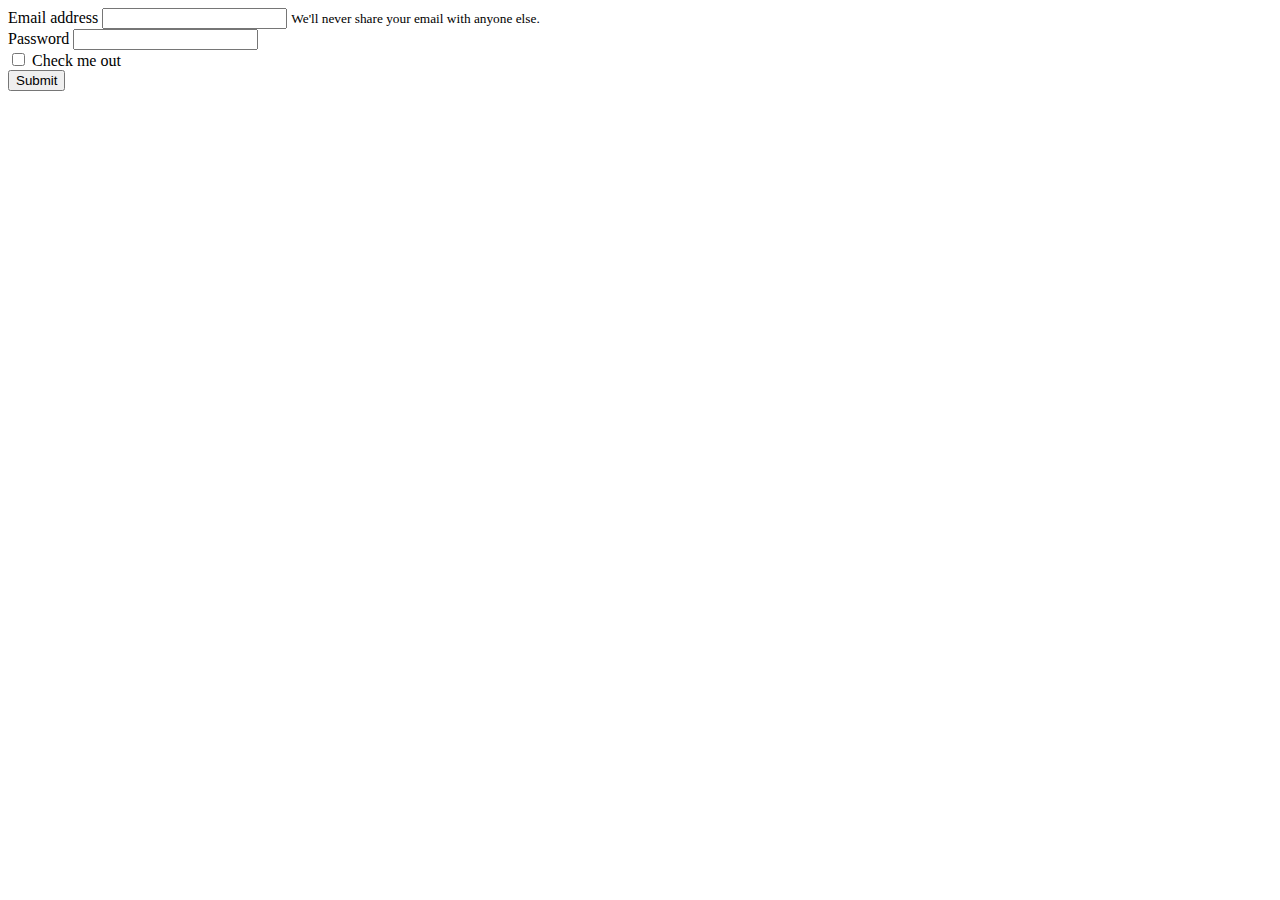
<file: basics/bootstrap/basic/Bootstrap_Project_Signup.html>
<!DOCTYPE html>
<html>
  <head>
    <meta charset="utf-8">
    <title>Project</title>
    <!-- Bootstrap CSS, JS, and jQuery -->
    <link rel="stylesheet" href="https://stackpath.bootstrapcdn.com/bootstrap/4.1.1/css/bootstrap.min.css" integrity="sha384-WskhaSGFgHYWDcbwN70/dfYBj47jz9qbsMId/iRN3ewGhXQFZCSftd1LZCfmhktB" crossorigin="anonymous">
    <script src="https://code.jquery.com/jquery-3.3.1.slim.min.js" integrity="sha384-q8i/X+965DzO0rT7abK41JStQIAqVgRVzpbzo5smXKp4YfRvH+8abtTE1Pi6jizo" crossorigin="anonymous"></script>
    <script src="https://cdnjs.cloudflare.com/ajax/libs/popper.js/1.14.3/umd/popper.min.js" integrity="sha384-ZMP7rVo3mIykV+2+9J3UJ46jBk0WLaUAdn689aCwoqbBJiSnjAK/l8WvCWPIPm49" crossorigin="anonymous"></script>
    <script src="https://stackpath.bootstrapcdn.com/bootstrap/4.1.1/js/bootstrap.min.js" integrity="sha384-smHYKdLADwkXOn1EmN1qk/HfnUcbVRZyYmZ4qpPea6sjB/pTJ0euyQp0Mk8ck+5T" crossorigin="anonymous"></script>
</head>
  <body>
      <div class="container">
        <div class="jumbotron">
          <form>
            <div class="form-group">
              <label for="exampleInputEmail1">Email address</label>
              <input type="email" class="form-control" id="exampleInputEmail1" aria-describedby="emailHelp">
              <small id="emailHelp" class="form-text text-muted">We'll never share your email with anyone else.</small>
            </div>
            <div class="form-group">
              <label for="exampleInputPassword1">Password</label>
              <input type="password" class="form-control" id="exampleInputPassword1">
            </div>
            <div class="form-group form-check">
              <input type="checkbox" class="form-check-input" id="exampleCheck1">
              <label class="form-check-label" for="exampleCheck1">Check me out</label>
            </div>
            <button type="submit" class="btn btn-primary">Submit</button>
          </form>
        </div>
    </div>

  <!-- COPY AND PASTE YOUR NAVBAR FROM THE OTHER PAGE HERE AS WELL! -->




  </body>
</html>
</file>
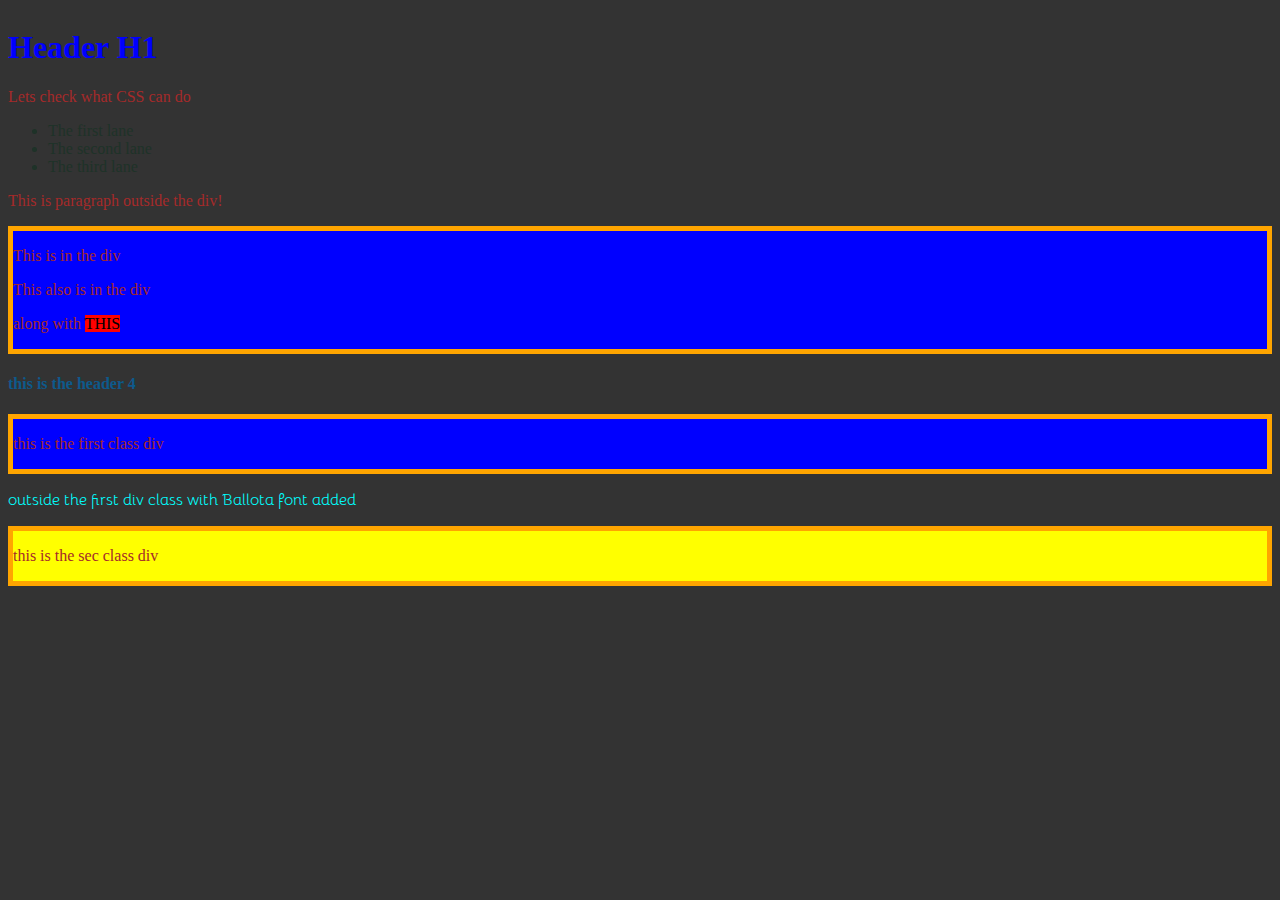
<file: basics/css/basic/basic_css.html>
<!DOCTYPE html>
<html lang="en" dir="ltr">
    <head>
        <title>Basic CSS lessons</title>
        <link rel="stylesheet" href="base.css">
        <link href="https://fonts.googleapis.com/css?family=Bellota&display=swap" rel="stylesheet">
    </head>
    <body>
        <h1>Header H1</h1>
        <p>Lets check what CSS can do</p>
        <ul>
            <li>The first lane</li>
            <li>The second lane</li>
            <li>The third lane</li>
        </ul>
        <p>This is paragraph outside the div!</p>
        <div>
            <p>This is in the div</p>
            <p>This also is in the div</p>
            <p> along with <span>THIS</span></p>
        </div>
        <h4> this is the header 4</h4>
        <div class="first_class">
            <p> this is the first class div</p>
        </div>
        <p id="first_id"> outside the first div class with Ballota font added</p>
        <div class="sec_class">
            <p> this is the sec class div</p>
        </div>
    </body>
</html>
</file>
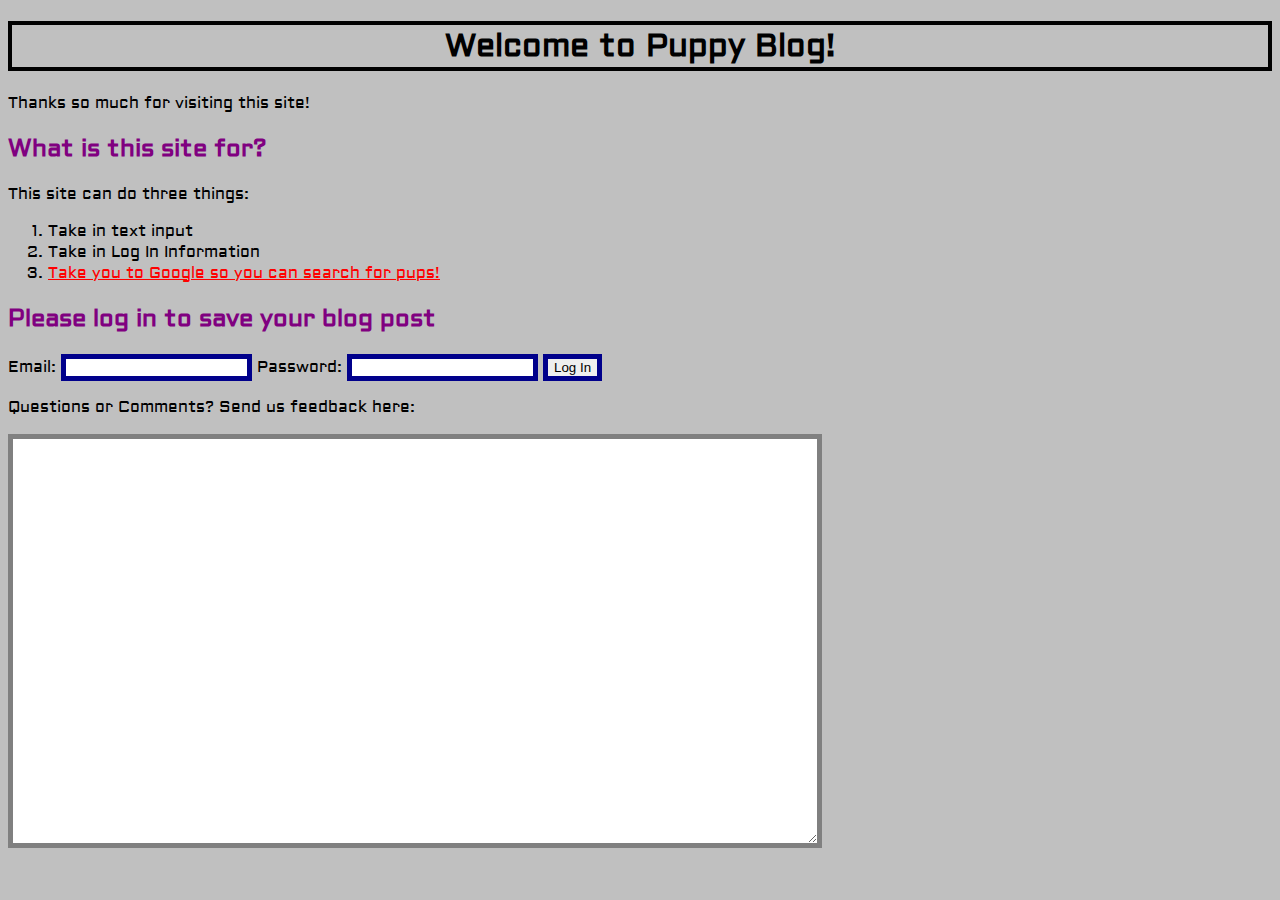
<file: basics/css/basic/CSS_Assessment.html>
<!-- Welcome to your CSS Level One Assessment Test!

For this test, edit the CSS file and complete the commented tasks below!
You won't be editing and html, but the css file is linked to the html file.
Watch the video lecture for more info on this! -->
<!DOCTYPE html>
<html>
  <head>
    <meta charset="utf-8">
    <title>Assessment Test CSS</title>
    <link rel="stylesheet" href="CSS_Assessment.css">
    <link href="https://fonts.googleapis.com/css?family=Aldrich|Fredoka+One" rel="stylesheet">
  </head>
  <body>
    <h1>Welcome to Puppy Blog!</h1>

    <div class="someclass">
      <p>Thanks so much for visiting this site!</p>
    </div>

    <h2>What is this site for?</h2>
    <p>This site can do three things:</p>
    <ol>
      <li>Take in text input</li>
      <li>Take in Log In Information</li>
      <li><a href="http://www.google.com">Take you to Google so you can search for pups!</a></li>
    </ol>


    <h2>Please log in to save your blog post</h2>

    <form class="loginForm" method="get">
      <label for="mail">Email: </label>
      <input type="email" id="mail" value="">

      <label for="pass">Password: </label>
      <input type="password" id="pass" value="">

      <input type="submit" name="" value="Log In">


    </form>

    <div class="exit">



    <p>Questions or Comments? Send us feedback here:</p>

    <textarea id="textblock" name="name" rows="8" cols="80"></textarea>

    </div>



  </body>
</html>
</file>
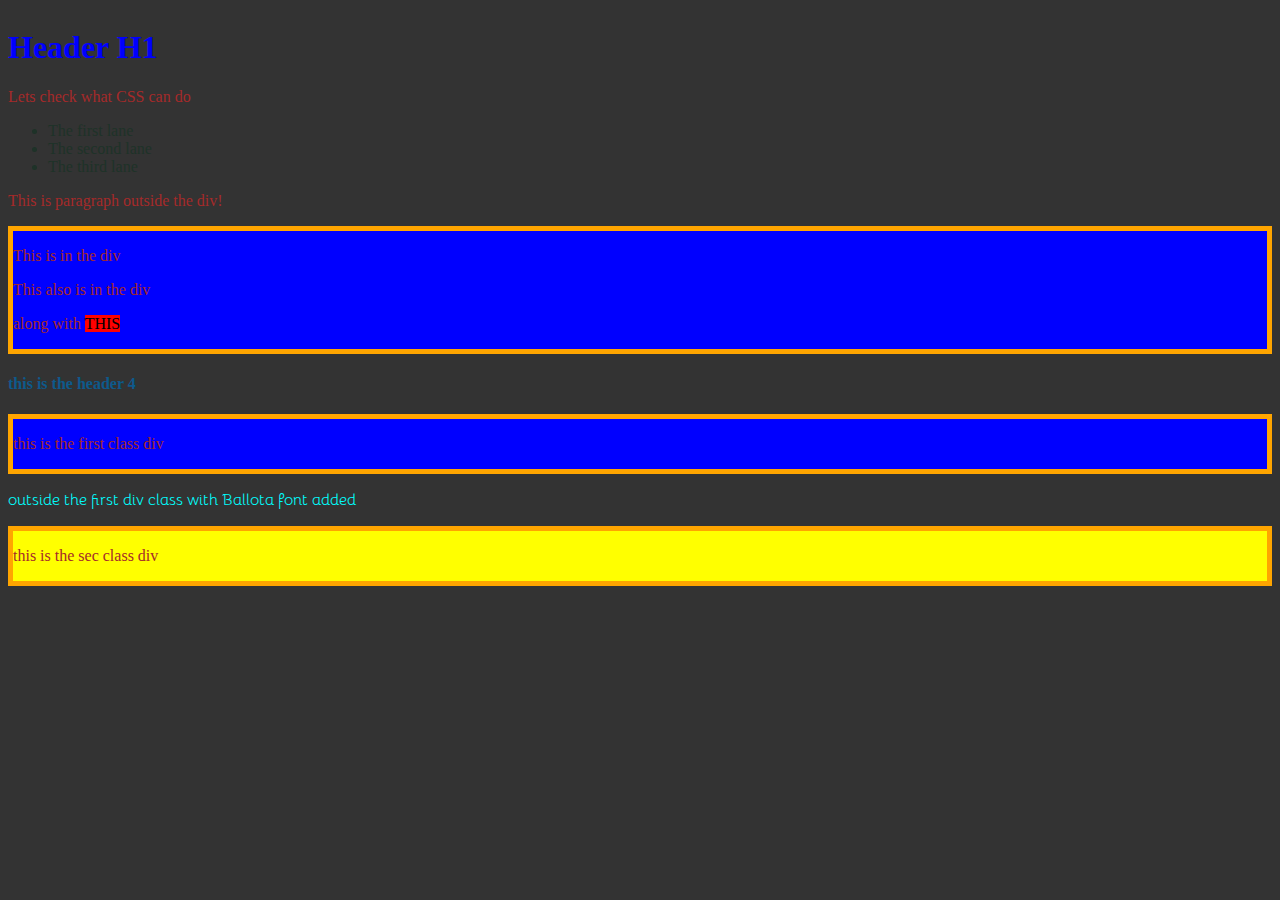
<file: basics/html/basic/basic_css.html>
<!DOCTYPE html>
<html lang="en" dir="ltr">
    <head>
        <title>Basic CSS lessons</title>
        <link rel="stylesheet" href="../../css/basic/base.css">
        <link href="https://fonts.googleapis.com/css?family=Bellota&display=swap" rel="stylesheet">
    </head>
    <body>
        <h1>Header H1</h1>
        <p>Lets check what CSS can do</p>
        <ul>
            <li>The first lane</li>
            <li>The second lane</li>
            <li>The third lane</li>
        </ul>
        <p>This is paragraph outside the div!</p>
        <div>
            <p>This is in the div</p>
            <p>This also is in the div</p>
            <p> along with <span>THIS</span></p>
        </div>
        <h4> this is the header 4</h4>
        <div class="first_class">
            <p> this is the first class div</p>
        </div>
        <p id="first_id"> outside the first div class with Ballota font added</p>
        <div class="sec_class">
            <p> this is the sec class div</p>
        </div>
    </body>
</html>
</file>
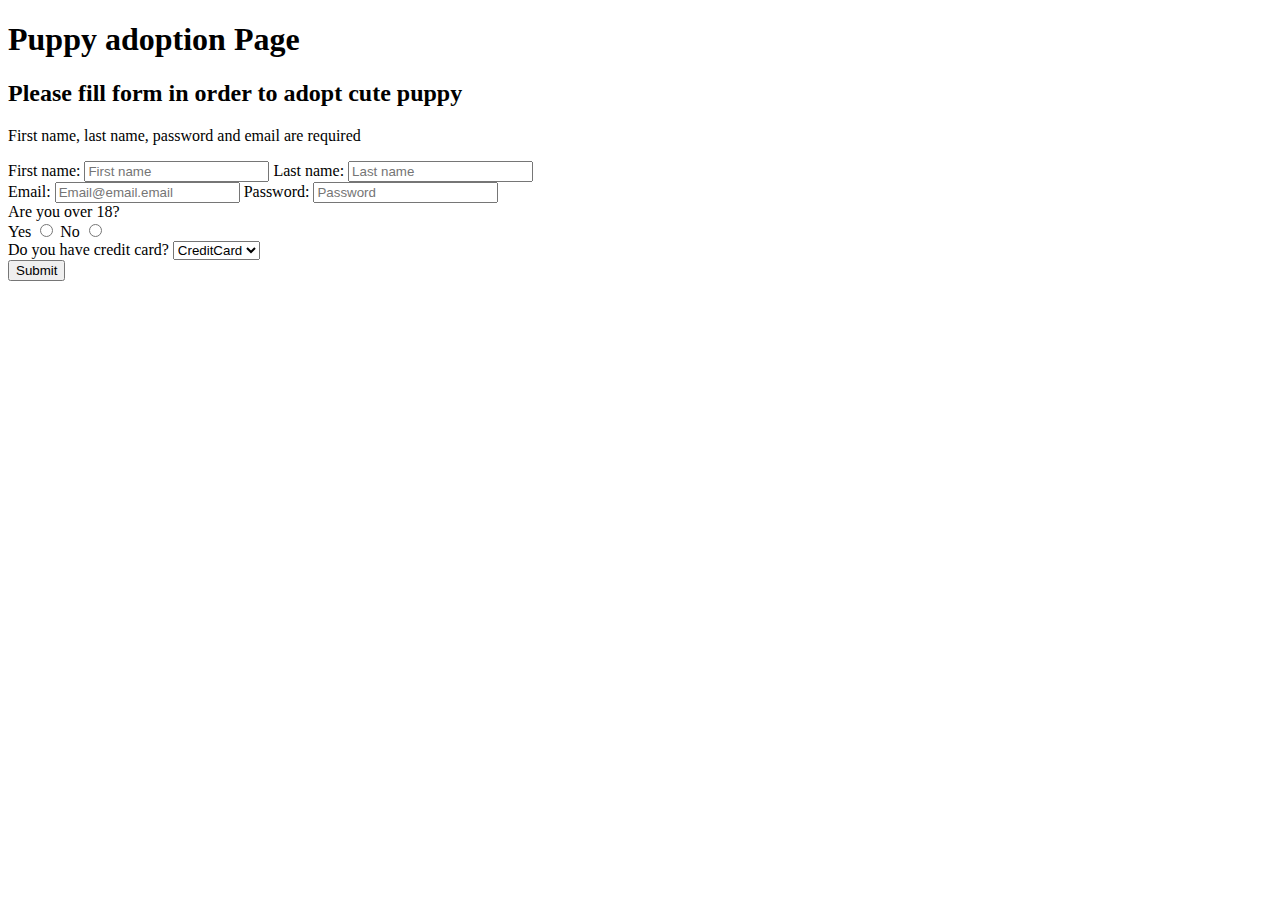
<file: basics/html/basic/basic_dog_adoption.html>
<!DOCTYPE html>
<html lang="en" dir="ltr">
    <head>
        <meta charset="utf-8">
        <title> Dog Adoption</title>
    </head>
    <body>
        <h1>Puppy adoption Page</h1>
        <h2>Please fill form in order to adopt cute puppy</h2>
        <p>First name, last name, password and email are required</p>
        <form method="get">
            <label for="first_name_tag">First name:</label>
            <input type="text" id="first_name_tag" name="first_name" placeholder="First name">

            <label for="last_name_tag">Last name:</label>
            <input type="text" id="last_name_tag" name="last_name" placeholder="Last name">
            </br>
            <label for="email_tag">Email:</label>
            <input type="email" id="email_tag" name="email" placeholder="Email@email.email">

            <label for="password_tag">Password:</label>
            <input type="password" id="password_tag" name="password" placeholder="Password">
            </br>
            Are you over 18?</br>
            <label for="yes_tag">Yes</label>
            <input type="radio" id="yes_tag" name="age" value="yes">

            <label for="no_tag">No</label>
            <input type="radio" id="no_tag" name="age" value="no">
            </br>
            Do you have credit card?
            <select name="Card">
                <option value="CreditCard">CreditCard</option>
                <option value="PayPal">PayPal</option>
            </select>
            </br>
            <input type="submit" value="Submit">
        </form>
    </body>
</html>
</file>
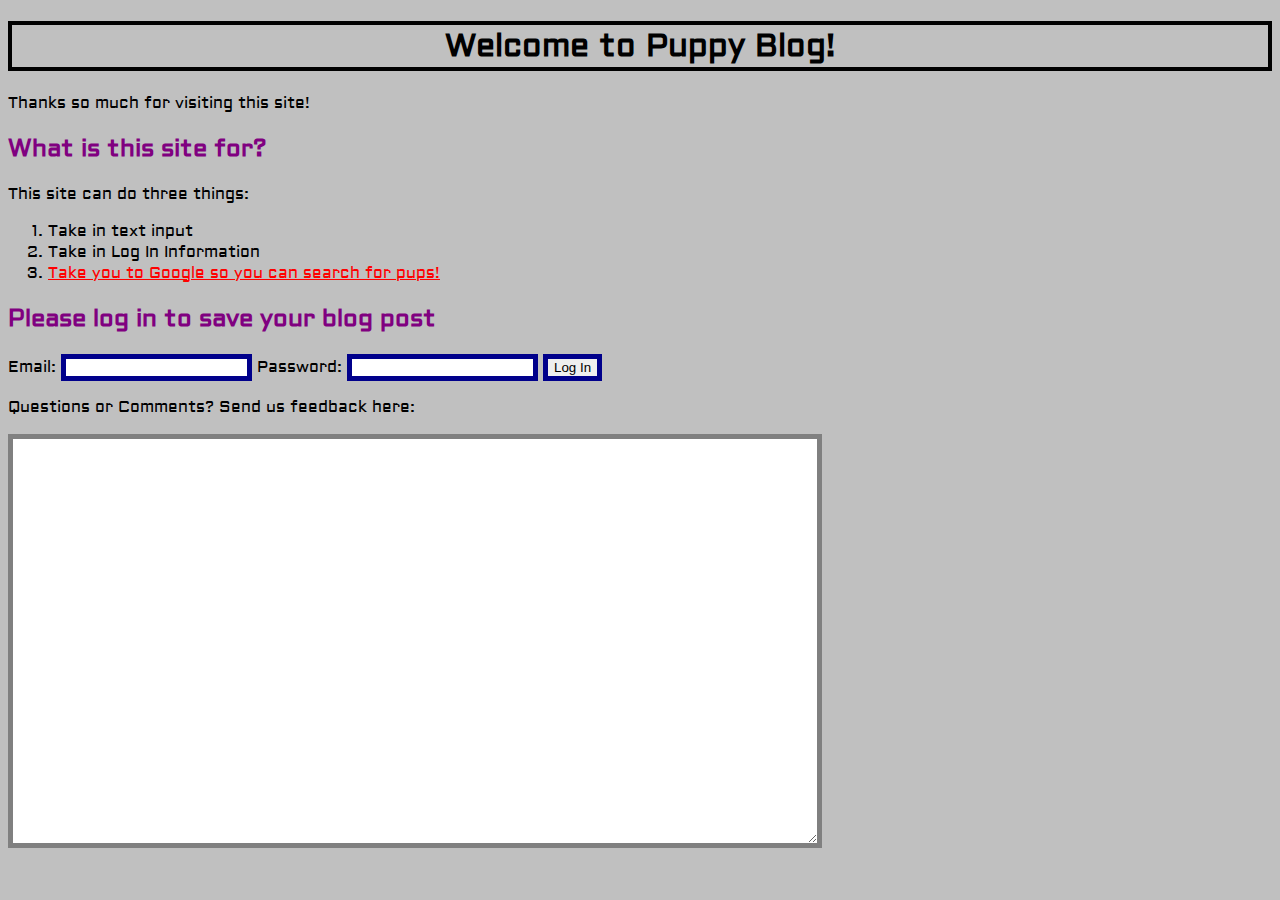
<file: basics/html/basic/CSS_Assessment.html>
<!DOCTYPE html>
<html>
  <head>
    <meta charset="utf-8">
    <title>Assessment Test CSS</title>
    <link rel="stylesheet" href="../../css/basic/CSS_Assessment.css">
    <link href="https://fonts.googleapis.com/css?family=Aldrich|Fredoka+One" rel="stylesheet">
  </head>
  <body>
    <h1>Welcome to Puppy Blog!</h1>
    <div class="someclass">
      <p>Thanks so much for visiting this site!</p>
    </div>
    <h2>What is this site for?</h2>
    <p>This site can do three things:</p>
    <ol>
      <li>Take in text input</li>
      <li>Take in Log In Information</li>
      <li><a href="http://www.google.com">Take you to Google so you can search for pups!</a></li>
    </ol>
    <h2>Please log in to save your blog post</h2>
    <form class="loginForm" method="get">
      <label for="mail">Email: </label>
      <input type="email" id="mail" value="">
      <label for="pass">Password: </label>
      <input type="password" id="pass" value="">
      <input type="submit" name="" value="Log In">
    </form>
    <div class="exit">
    <p>Questions or Comments? Send us feedback here:</p>
    <textarea id="textblock" name="name" rows="8" cols="80"></textarea>
    </div>
  </body>
</html>
</file>
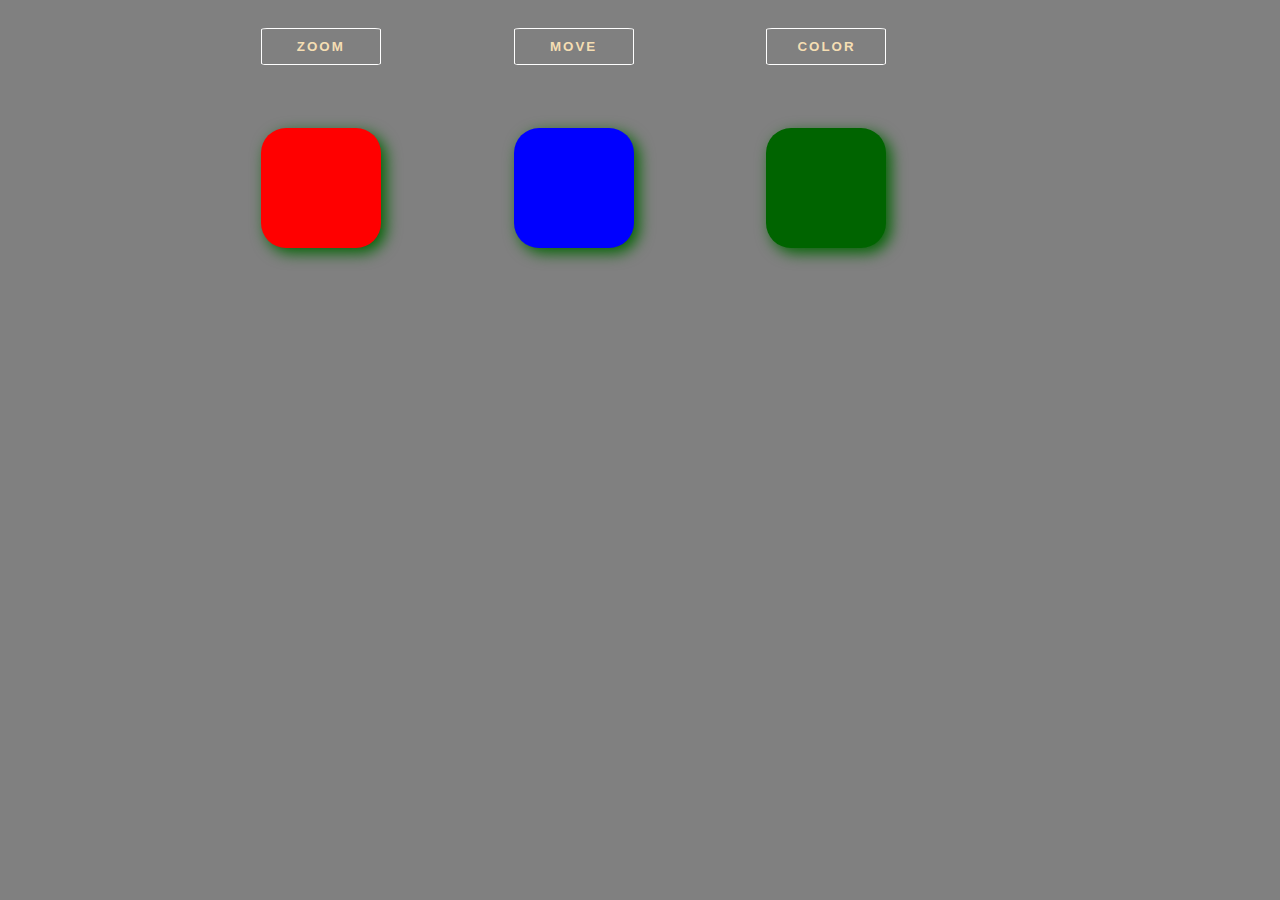
<file: basics/html/basic/example1.html>
<!doctype html>
<html lang="pl">
<head>
    <meta charset="UTF-8">
    <meta name="viewport"
          content="width=device-width, user-scalable=no, initial-scale=1.0, maximum-scale=1.0, minimum-scale=1.0">
    <meta http-equiv="X-UA-Compatible" content="ie=edge">
    <title>Document</title>
    <link rel="stylesheet" href="../../css/basic/example1.css">
</head>
<body>
<button class="btn-zoom">Zoom</button>
<button class="btn-move">Move</button>
<button class="btn-color">Color</button>

<div class="square blue"></div>
<div class="square red"></div>
<div class="square green"></div>

</body>
</html>
</file>
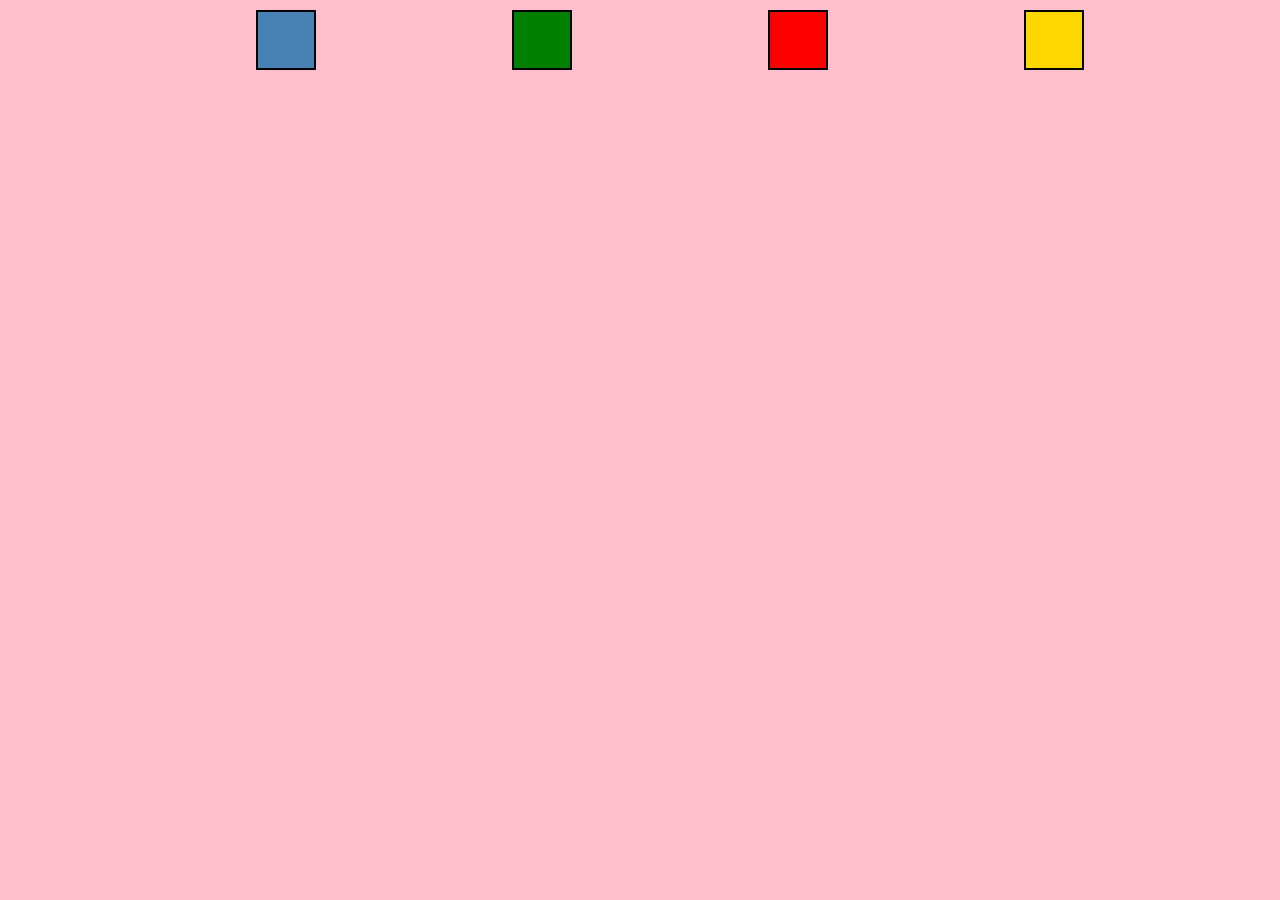
<file: basics/html/basic/simple_test.html>
<!doctype html>
<html lang=pl>
<head>
    <meta charset="UTF-8">
    <meta name="viewport"
          content="width=device-width, user-scalable=no, initial-scale=1.0, maximum-scale=1.0, minimum-scale=1.0">
    <meta http-equiv="X-UA-Compatible" content="ie=edge">
    <title>Document</title>
    <link rel="stylesheet" href="../../css/basic/simple_test.css">
</head>
<body>
<div>
    <div class="square blue top"></div>
    <div class="square green top"></div>
    <div class="square red top"></div>
    <div class="square gold top"></div>
    <div class="bg"></div>
</div>

</body>
</html>
</file>
<file: basics/css/basic/base.css>
h1{
    color: blue;
}
li{
    color: rgb(30, 50, 40);
}
p{
    color: brown;
}
h4{
    color: rgba(13, 90, 140, 2);
}
body{
    /*background: url("https://image.shutterstock.com/z/stock-vector-political-map-of-the-world-gray-world-map-countries-paper-world-map-on-a-grey-background-710398813.jpg");*/
    font-family: 'Comfortaa', cursive;
    background-color: #333;
    color: aqua;
    align-content: center;
}
div{
    background: blue;
    border: orange;
    border-width: thick;
    border-style: solid;
}
span{
    background: red;
    color: black;
}
img {
    display: block;
    margin: 0 auto;
    width: 350px;
}
.first_class{
    color: blue;
}
.sec_class{
    background: yellow;
}
.tablepadding{
    padding: 150px;
}
#first_id{
    font-family: 'Bellota', cursive;
    color: aqua;
}
</file>
<file: basics/css/basic/CSS_Assessment.css>
body {
    background: #C0C0C0;
    font-family: 'Aldrich', sans-serif;
}

h1 {
    border-style: solid;
    border-color: black;
    border-width: 4px;
    text-align: center;
}

h2 {
    color: purple;
}

input {
    border-color: darkblue;
    border-style: solid;
    border-width: 5px;
}

#textblock {
    border-width: 5px;
    border-color: gray;
    border-style: solid;
    width: 800px;
    height: 400px;
}

a {
    color: red;
}
</file>
<file: basics/css/basic/example1.css>
* {
    background-color: grey;
}

body {
    position: relative;
}

button {
    position: absolute;
    top: 20px;
    width: 120px;
    border: 1px solid white;
    border-radius: 5%;
    padding: 10px 30px;
    color: wheat;
    text-transform: uppercase;
    font-weight: bold;
    letter-spacing: 2px;
    cursor: crosshair;
    transition: 1s;
}

button:hover {
    background-color: white;
    color: black;
    transition: 1s;
}

.btn-zoom {
    left: 20%;
}

.btn-zoom:hover ~ .square {
    width: 150px;
    height: 150px;
}

.btn-move {
    left: 40%;
}

.btn-move:hover ~ .square {
    top: 150px;
}

.btn-color {
    left: 60%;
}

.btn-color:hover ~ .square {
    background-color: black;
}

.square {
    position: absolute;
    top: 120px;
    width: 120px;
    height: 120px;
    border-radius: 25px;
    cursor: pointer;
    transition: 1s;
    box-shadow: 5px 5px 15px darkgreen;
}

.square:hover {
    width: 150px;
    height: 150px;

}

.red {
    background-color: red;
    left: 20%;
}

.blue {
    background-color: blue;
    left: 40%;
}

.green {
    background-color: darkgreen;
    left: 60%;
}
</file>
<file: basics/css/basic/simple_test.css>
* {
    box-sizing: border-box;
    margin: 0;
    padding: 0;
}

body {
    position: relative;
    font-family: Comfortaa;
    color: wheat;
    background-color: black;
}

.bg {
    width: 100vw;
    height: 100vh;
    background-color: pink;
}

.square {
    position: absolute;
    top: 10px;
    width: 60px;
    height: 60px;
    border: 2px solid black;
    cursor: crosshair;
}

.blue {
    background-color: steelblue;
    left: 20%;
}

.blue:hover ~ .bg {
    background-color: blue;
}

.green {
    background-color: green;
    left: 40%;
}

.red {
    background-color: red;
    left: 60%;
}

.gold {
    background-color: gold;
    left: 80%;
}
</file>
